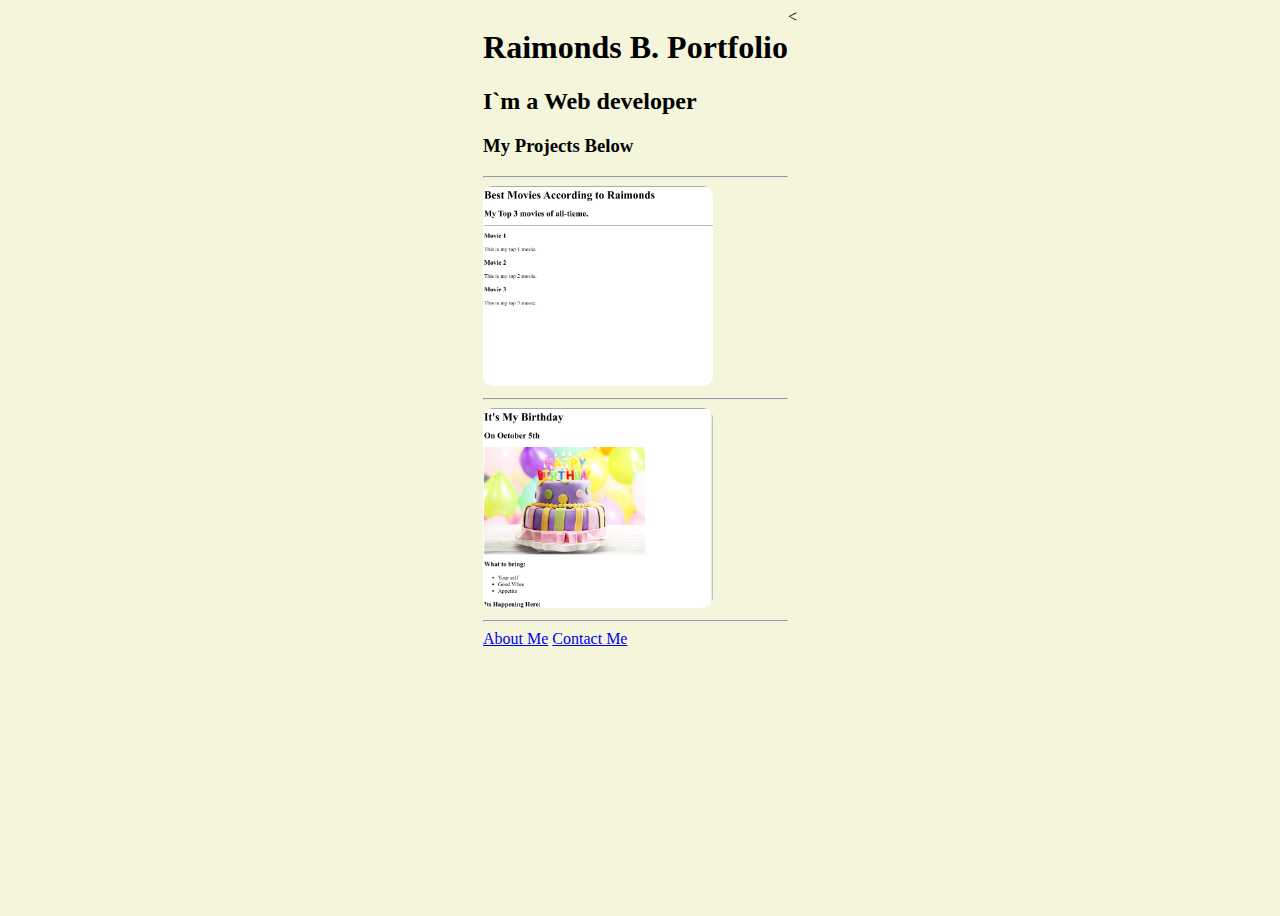
<file: index.html>
<!DOCTYPE html>
<html lang="en">
<head>
    <meta charset="UTF-8">
    <meta name="viewport" content="width=device-width, initial-scale=1.0">
    <title>My Portfolio</title>
    <link rel="stylesheet" href="styles.css">
</head>
<body>
    <div>
    <h1>Raimonds B. Portfolio</h1>
    <h2>I`m a Web developer</h2>
    <h3>My Projects Below</h3>
    <hr>
    <a href="./public/2.4 Movie Ranking Project/index.html">
        <img src="./assets/images/Screenshot from 2023-08-25 19-01-26.png" alt="picture of my project">
    </a>
    <hr>
    <a href="./public/3.4 Birthday Invite Project/index.html">
        <img src="./assets/images/Screenshot from 2023-08-25 19-01-55.png" alt="picture of my other project">
    </a>
    <hr>
    <a href="./public/about.html">About Me</a>
    <a href="./public/contact.html">Contact Me</a>
</div>
</body>
</html>

<
</file>
<file: styles.css>
body {
    display: flex;
    justify-content: center;
    justify-items: center;
    background-color: beige;
    min-height: 100vh;
    
}

img {
    height: 200px;
    width: auto;
    border-radius: 10px;
    transition: all 0.3s ease;
}

img:hover {
    height: 300px;
    width: auto;
    border-radius: 15px;
}
</file>
